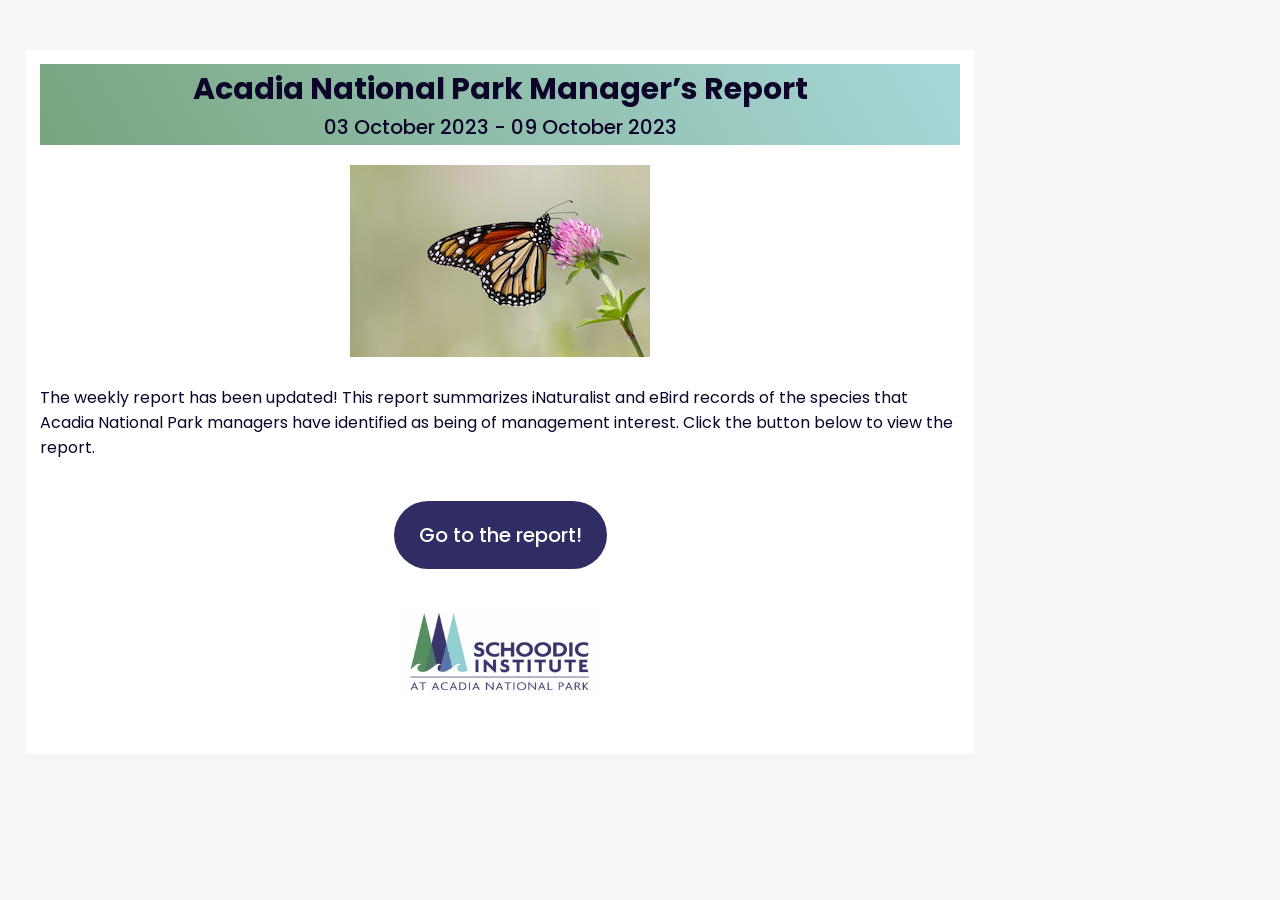
<file: email_alerts/email_material.html>
<!DOCTYPE html>
<html>
<head>
<meta charset="utf-8"> <!-- utf-8 works for most cases -->
<meta name="viewport" content="width=device-width"> <!-- Forcing initial-scale shouldn't be necessary -->
<meta http-equiv="X-UA-Compatible" content="IE=edge"> <!-- Use the latest (edge) version of IE rendering engine -->
<meta name="x-apple-disable-message-reformatting">  <!-- Disable auto-scale in iOS 10 Mail entirely -->
<meta name="format-detection" content="telephone=no,address=no,email=no,date=no,url=no"> <!-- Tell iOS not to automatically link certain text strings. -->
<meta name="color-scheme" content="light">
<meta name="supported-color-schemes" content="light">
<!-- What it does: Makes background images in 72ppi Outlook render at correct size. -->
<!--[if gte mso 9]>
<xml>
<o:OfficeDocumentSettings>
<o:AllowPNG/>
<o:PixelsPerInch>96</o:PixelsPerInch>
</o:OfficeDocumentSettings>
</xml>
<![endif]-->
<title>Update report email</title>
<style>
body {
font-family: Helvetica, sans-serif;
font-size: 14px;
}
.content {
background-color: white;
}
.content .message-block {
margin-bottom: 24px;
}
.header .message-block, .footer message-block {
margin-bottom: 12px;
}
img {
max-width: 100%;
}
@media only screen and (max-width: 767px) {
.container {
width: 100%;
}
.articles, .articles tr, .articles td {
display: block;
width: 100%;
}
.article {
margin-bottom: 24px;
}
}
</style>
</head>
<body style="background-color:#f6f6f6;font-family:Helvetica, sans-serif;color:#222;margin:0;padding:0;">
<table width="85%" align="center" class="container" style="max-width: 1000px;">
<tr>
<td style="padding:24px;">
<div class="header" style="font-family:Helvetica, sans-serif;color:#999999;font-size:12px;font-weight:normal;margin:0 0 24px 0;text-align:center;">
</div>
<table width="100%" class="content" style="background-color:white;">
<tr>
<td style="padding:12px;"><p><style type="text/css">
@font-face {
font-family: 'Poppins';
font-style: normal;
font-weight: 100;
src: url([data-uri]) format('truetype');
}
@font-face {
font-family: 'Poppins';
font-style: normal;
font-weight: 200;
src: url([data-uri]) format('truetype');
}
@font-face {
font-family: 'Poppins';
font-style: normal;
font-weight: 300;
src: url([data-uri]) format('truetype');
}
@font-face {
font-family: 'Poppins';
font-style: normal;
font-weight: 400;
src: url([data-uri]) format('truetype');
}
@font-face {
font-family: 'Poppins';
font-style: normal;
font-weight: 500;
src: url([data-uri]) format('truetype');
}
@font-face {
font-family: 'Poppins';
font-style: normal;
font-weight: 600;
src: url([data-uri]) format('truetype');
}
@font-face {
font-family: 'Poppins';
font-style: normal;
font-weight: 700;
src: url([data-uri]) format('truetype');
}
@font-face {
font-family: 'Poppins';
font-style: normal;
font-weight: 800;
src: url([data-uri]) format('truetype');
}
@font-face {
font-family: 'Poppins';
font-style: normal;
font-weight: 900;
src: url([data-uri]) format('truetype');
}
* {
margin: 0;
padding: 0;
font-family: 'Poppins', Sans-Serif;
}
p {
margin-block-start: 0;
margin-block-end: 0
margin: !important 0;
}
</style></p>
<!-- Header -->
<div style="
  text-align: center;
  padding: 3px 0;
  background-image: linear-gradient(240deg, rgba(146, 206, 208, 0.8), rgba(85, 143, 94, 0.8));
  ">
<div style="
  color: rgba(13, 4, 42, 1);
  font-size: 30px;
  font-weight: 700;
  ">
Acadia National Park Manager’s Report
</div>
<div style="
  color: rgba(13, 4, 42, 1);
  font-size: 20px;
  font-weight: 500;
  ">
03 October 2023 - 09 October 2023
</div>
</div>
<!-- Introduction -->
<div style="
  position: relative;
  margin: 20px auto;
  height: 200px;
  width: 300px;
  border-radius: 5px;
  ">
<p><img src="[data-uri]" alt="iNaturalist logo" style="
  object-fit: cover;
  overflow: hidden;
  "></p>
</div>
<div style="
  color: rgba(13, 4, 42, 1);
  font-size: 16px;
  ">
<p>The weekly report has been updated! This report summarizes
iNaturalist and eBird records of the species that Acadia National Park
managers have identified as being of management interest. Click the
button below to view the report.</p>
</div>
<!-- Button -->
<div style="
  position: relative;
  margin: 60px auto;
  text-align: center;
  ">
<p><a href="https://kylelima21.github.io/ANP_managers_report/" style="
  position: relative;
  font-size: 20px;
  font-weight: 500;
  color: white;
  background-color: rgb(48, 44, 100);
  text-decoration: none;
  padding: 20px 25px;
  border-radius: 100vmax;
  "> Go to the report! </a></p>
</div>
<!-- Footer -->
<div style="
  position: relative;
  margin: 30px auto;
  height: 100px;
  width: 200px;
  border-radius: 5px;
  ">
<p><img src="[data-uri]" alt="Schoodic Institute logo" style="
  object-fit: cover;
  overflow: hidden;
  "></p>
</div></td>
</tr>
</table>
<div class="footer" style="font-family:Helvetica, sans-serif;color:#999999;font-size:12px;font-weight:normal;margin:24px 0 0 0;">
</div>
</td>
</tr>
</table>
</body>
</html>
</file>
